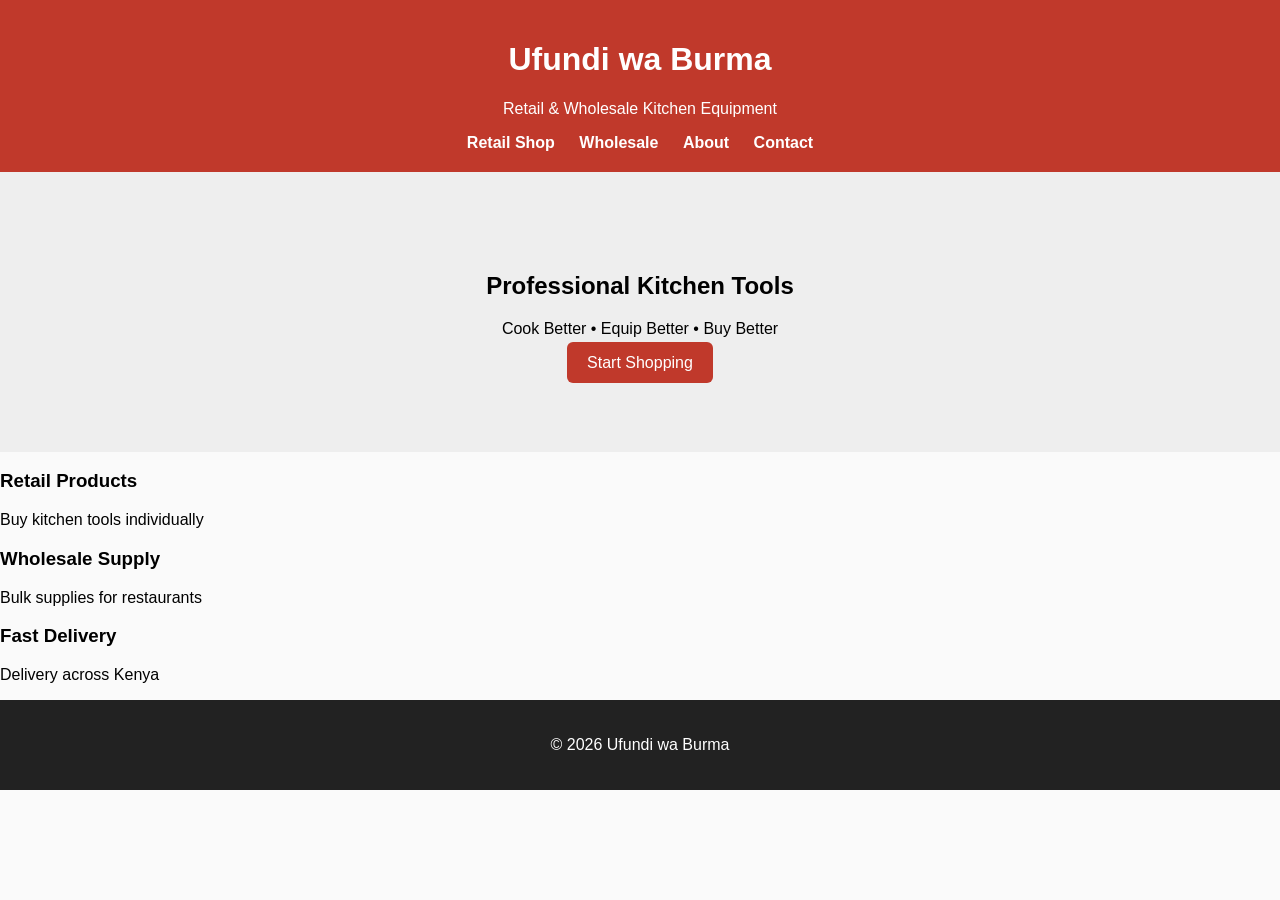
<file: ufundi-wa-burma-store/index.html>
<!DOCTYPE html>
<html>
<head>

<meta charset="UTF-8">
<meta name="viewport" content="width=device-width, initial-scale=1">

<title>Ufundi wa Burma</title>

<link rel="stylesheet" href="css/style.css">

</head>

<body>

<header>

<h1>Ufundi wa Burma</h1>

<p>Retail & Wholesale Kitchen Equipment</p>

<nav>

<a href="shop.html">Retail Shop</a>

<a href="wholesale.html">Wholesale</a>

<a href="#about">About</a>

<a href="#contact">Contact</a>

</nav>

</header>

<section class="hero">

<h2>Professional Kitchen Tools</h2>

<p>Cook Better • Equip Better • Buy Better</p>

<a class="btn" href="shop.html">Start Shopping</a>

</section>

<section class="features">

<div class="feature">
<h3>Retail Products</h3>
<p>Buy kitchen tools individually</p>
</div>

<div class="feature">
<h3>Wholesale Supply</h3>
<p>Bulk supplies for restaurants</p>
</div>

<div class="feature">
<h3>Fast Delivery</h3>
<p>Delivery across Kenya</p>
</div>

</section>

<footer>

<p>© 2026 Ufundi wa Burma</p>

</footer>

</body>
</html>
</file>
<file: ufundi-wa-burma-store/css/style.css>
body{
font-family:Arial;
margin:0;
background:#fafafa;
}

header{
background:#c0392b;
color:white;
text-align:center;
padding:20px;
}

nav a{
margin:10px;
color:white;
text-decoration:none;
font-weight:bold;
}

.hero{
padding:80px;
text-align:center;
background:#eee;
}

.btn{
background:#c0392b;
color:white;
padding:12px 20px;
text-decoration:none;
border-radius:6px;
}

.grid{
display:grid;
grid-template-columns:repeat(auto-fit,minmax(220px,1fr));
gap:20px;
padding:40px;
}

.card{
background:white;
padding:15px;
border-radius:10px;
box-shadow:0 3px 8px rgba(0,0,0,0.1);
}

button{
background:#c0392b;
color:white;
border:none;
padding:10px;
border-radius:6px;
cursor:pointer;
}

footer{
background:#222;
color:white;
text-align:center;
padding:20px;
}
</file>
